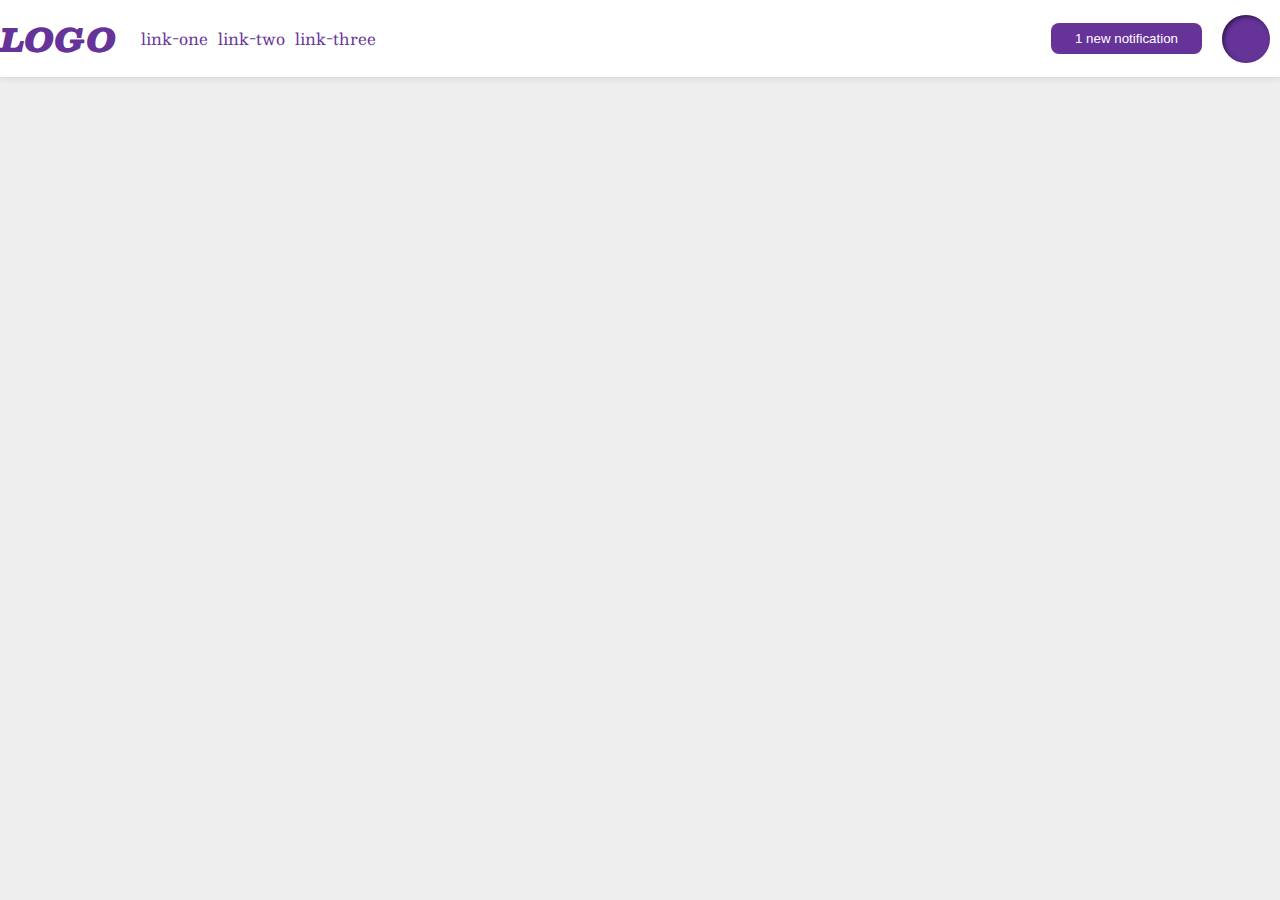
<file: flex/03-flex-header-2/index.html>
<!DOCTYPE html>
<html lang="en">

<head>
  <meta charset="UTF-8">
  <meta http-equiv="X-UA-Compatible" content="IE=edge">
  <meta name="viewport" content="width=device-width, initial-scale=1.0">
  <title>Flex Header 2</title>
  <link rel="stylesheet" href="style.css">
</head>

<body>
  <div class="header">
    <div class="left">
      <div class="logo">
        LOGO
      </div>
      <ul class="links">
        <li><a href="https://google.com">link-one</a></li>
        <li><a href="https://google.com">link-two</a></li>
        <li><a href="https://google.com">link-three</a></li>
      </ul>
    </div>
    <div class="right">
      <button class="notifications">
        1 new notification
      </button>
      <div class="profile-image"></div>
    </div>
  </div>
</body>

</html>
</file>
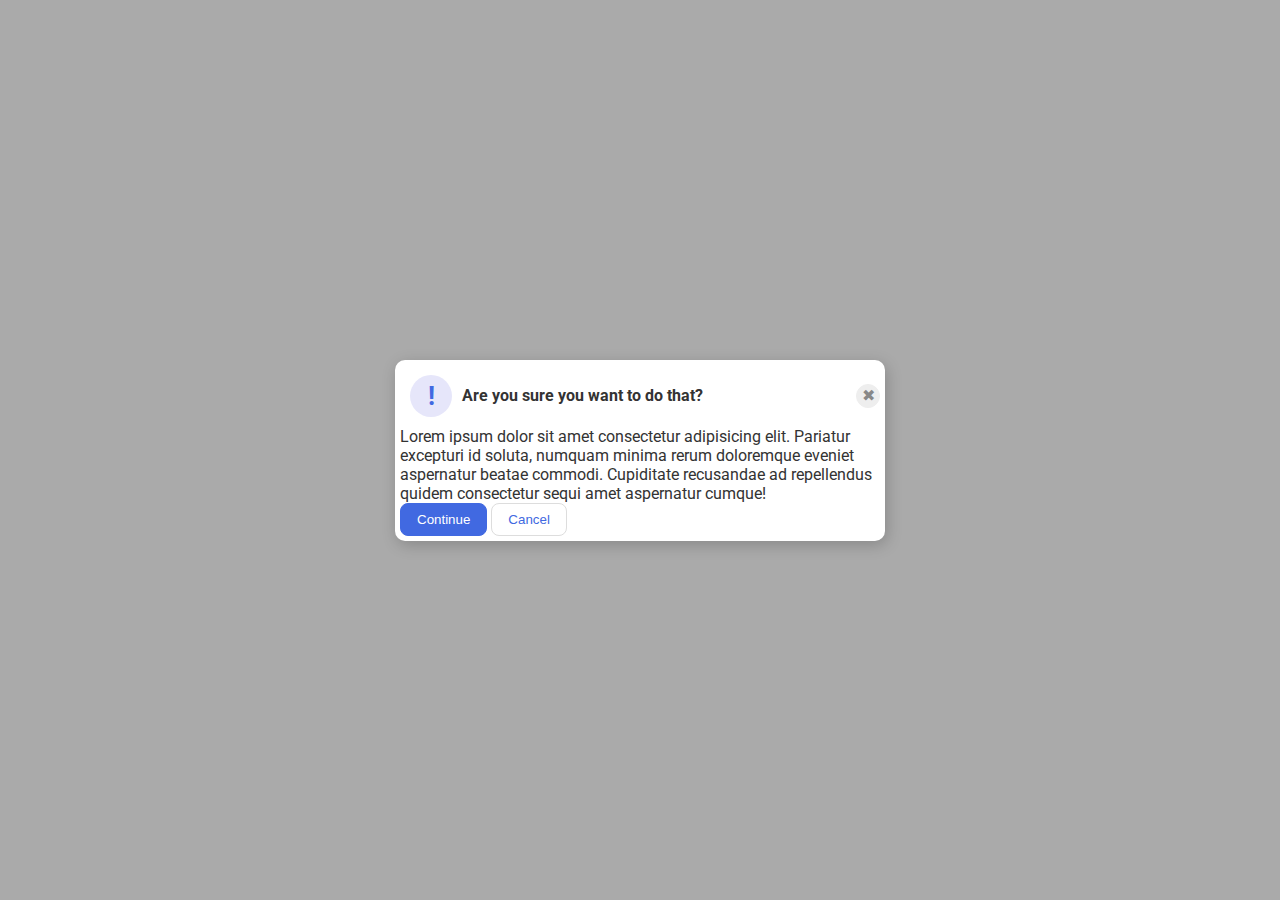
<file: flex/05-flex-modal/index.html>
<!DOCTYPE html>
<html lang="en">

<head>
  <meta charset="UTF-8">
  <meta http-equiv="X-UA-Compatible" content="IE=edge">
  <meta name="viewport" content="width=device-width, initial-scale=1.0">
  <link rel="stylesheet" href="style.css">
  <title>Modal</title>
</head>

<body>
  <div class="modal">
    <div class="line1">
      <div class="icon">!</div>
      <div class="header">Are you sure you want to do that?</div>
      <button class="close-button">✖</button>
    </div>

    <div class="text">Lorem ipsum dolor sit amet consectetur adipisicing elit. Pariatur excepturi id soluta, numquam
      minima rerum doloremque eveniet aspernatur beatae commodi. Cupiditate recusandae ad repellendus quidem
      consectetur
      sequi amet aspernatur cumque!</div>

    <button class="continue">Continue</button>
    <button class="cancel">Cancel</button>


  </div>
</body>

</html>
</file>
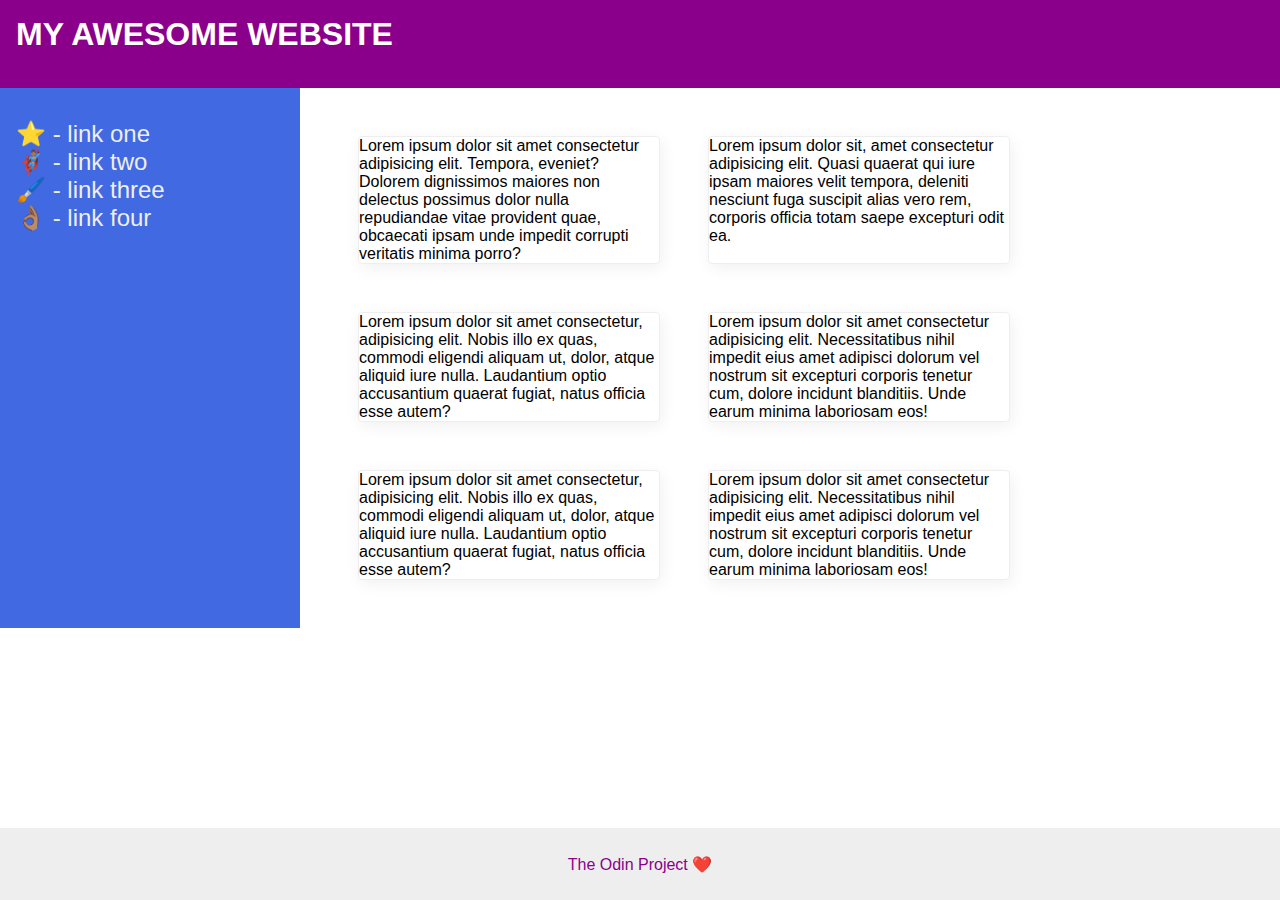
<file: flex/07-flex-layout-2/index.html>
<!DOCTYPE html>
<html lang="en">

<head>
  <meta charset="UTF-8">
  <meta http-equiv="X-UA-Compatible" content="IE=edge">
  <meta name="viewport" content="width=device-width, initial-scale=1.0">
  <title>The Holy Grail</title>
  <link rel="stylesheet" href="style.css">
</head>

<body>
  <div class="header">
    MY AWESOME WEBSITE
  </div>
  <div class="hori">
    <div class="sidebar">
      <ul>
        <li><a href="#">⭐ - link one</a></li>
        <li><a href="#">🦸🏽‍♂️ - link two</a></li>
        <li><a href="#">🖌️ - link three</a></li>
        <li><a href="#">👌🏽 - link four</a></li>
      </ul>
    </div>
    <div class="maincard">

      <div class="card">Lorem ipsum dolor sit amet consectetur adipisicing elit. Tempora, eveniet? Dolorem dignissimos
        maiores non delectus possimus dolor nulla repudiandae vitae provident quae, obcaecati ipsam unde impedit
        corrupti
        veritatis minima porro?</div>
      <div class="card">Lorem ipsum dolor sit, amet consectetur adipisicing elit. Quasi quaerat qui iure ipsam maiores
        velit tempora, deleniti nesciunt fuga suscipit alias vero rem, corporis officia totam saepe excepturi odit ea.
      </div>
      <div class="card">Lorem ipsum dolor sit amet consectetur, adipisicing elit. Nobis illo ex quas, commodi eligendi
        aliquam ut, dolor, atque aliquid iure nulla. Laudantium optio accusantium quaerat fugiat, natus officia esse
        autem?</div>
      <div class="card">Lorem ipsum dolor sit amet consectetur adipisicing elit. Necessitatibus nihil impedit eius amet
        adipisci dolorum vel nostrum sit excepturi corporis tenetur cum, dolore incidunt blanditiis. Unde earum minima
        laboriosam eos!</div>
      <div class="card">Lorem ipsum dolor sit amet consectetur, adipisicing elit. Nobis illo ex quas, commodi eligendi
        aliquam ut, dolor, atque aliquid iure nulla. Laudantium optio accusantium quaerat fugiat, natus officia esse
        autem?</div>
      <div class="card">Lorem ipsum dolor sit amet consectetur adipisicing elit. Necessitatibus nihil impedit eius amet
        adipisci dolorum vel nostrum sit excepturi corporis tenetur cum, dolore incidunt blanditiis. Unde earum minima
        laboriosam eos!</div>
    </div>
  </div>
  <div class="footer">
    The Odin Project ❤️
  </div>
</body>

</html>
</file>
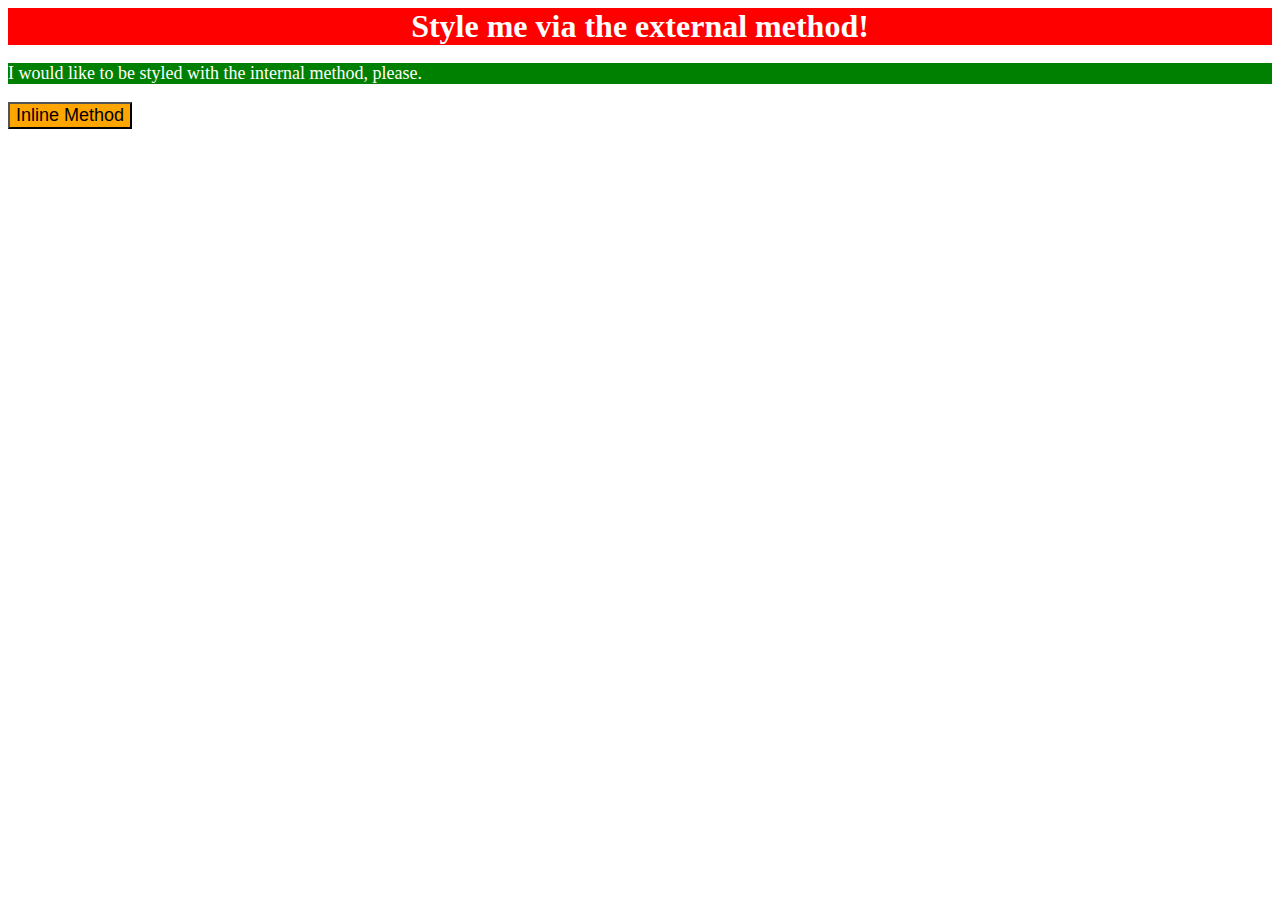
<file: foundations/01-css-methods/index.html>
<!DOCTYPE html>
<html lang="en">
  <head>
    <meta charset="UTF-8">
    <meta http-equiv="X-UA-Compatible" content="IE=edge">
    <meta name="viewport" content="width=device-width, initial-scale=1.0">
    <title>Methods for Adding CSS</title>
    <link rel="stylesheet" href="./styles.css">
    <style>
      p{
        background-color: green;
        color: white;
        font-size: 18px;

      }
    </style>
  </head>
  <body>
    <div>Style me via the external method!</div>
    <p>I would like to be styled with the internal method, please.</p>
    <button style="background-color: orange; font-size: 18px;">Inline Method</button>
  </body>
</html>
</file>
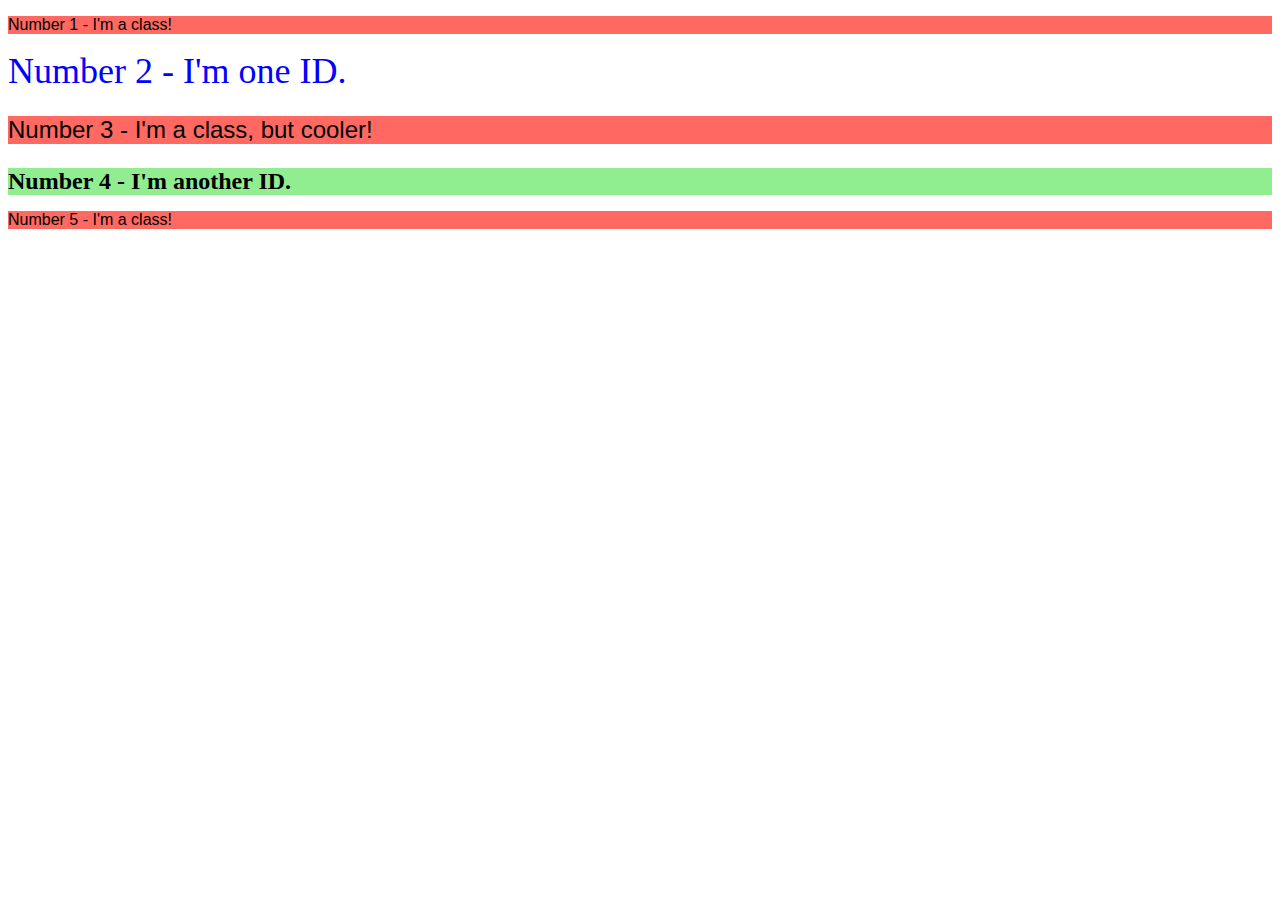
<file: foundations/02-class-id-selectors/index.html>
<!DOCTYPE html>
<html lang="en">
  <head>
    <meta charset="UTF-8">
    <meta http-equiv="X-UA-Compatible" content="IE=edge">
    <meta name="viewport" content="width=device-width, initial-scale=1.0">
    <title>Class and ID Selectors</title>
    <link rel="stylesheet" href="style.css">
  </head>
  <body>
    <p class="one">Number 1 - I'm a class!</p>
    <div id="div1">Number 2 - I'm one ID.</div>
    <p class="one two">Number 3 - I'm a class, but cooler!</p>
    <div id="div2">Number 4 - I'm another ID.</div>
    <p class="one">Number 5 - I'm a class!</p>
  </body>
</html>
</file>
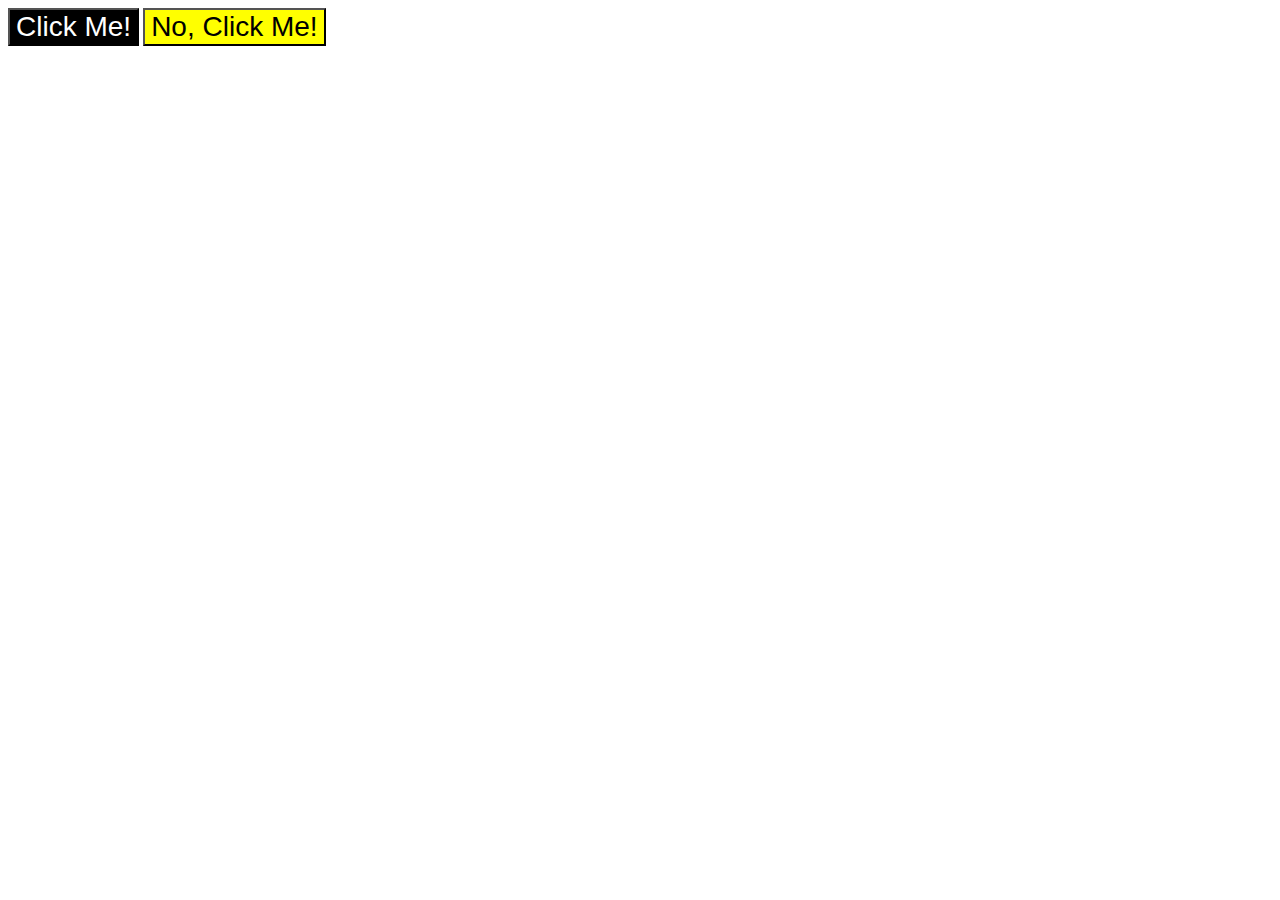
<file: foundations/03-grouping-selectors/index.html>
<!DOCTYPE html>
<html lang="en">
  <head>
    <meta charset="UTF-8">
    <meta http-equiv="X-UA-Compatible" content="IE=edge">
    <meta name="viewport" content="width=device-width, initial-scale=1.0">
    <title>Grouping Selectors</title>
    <link rel="stylesheet" href="style.css">
  </head>
  <body>
    <button class="one">Click Me!</button>
    <button class="two">No, Click Me!</button>
  </body>
</html>
</file>
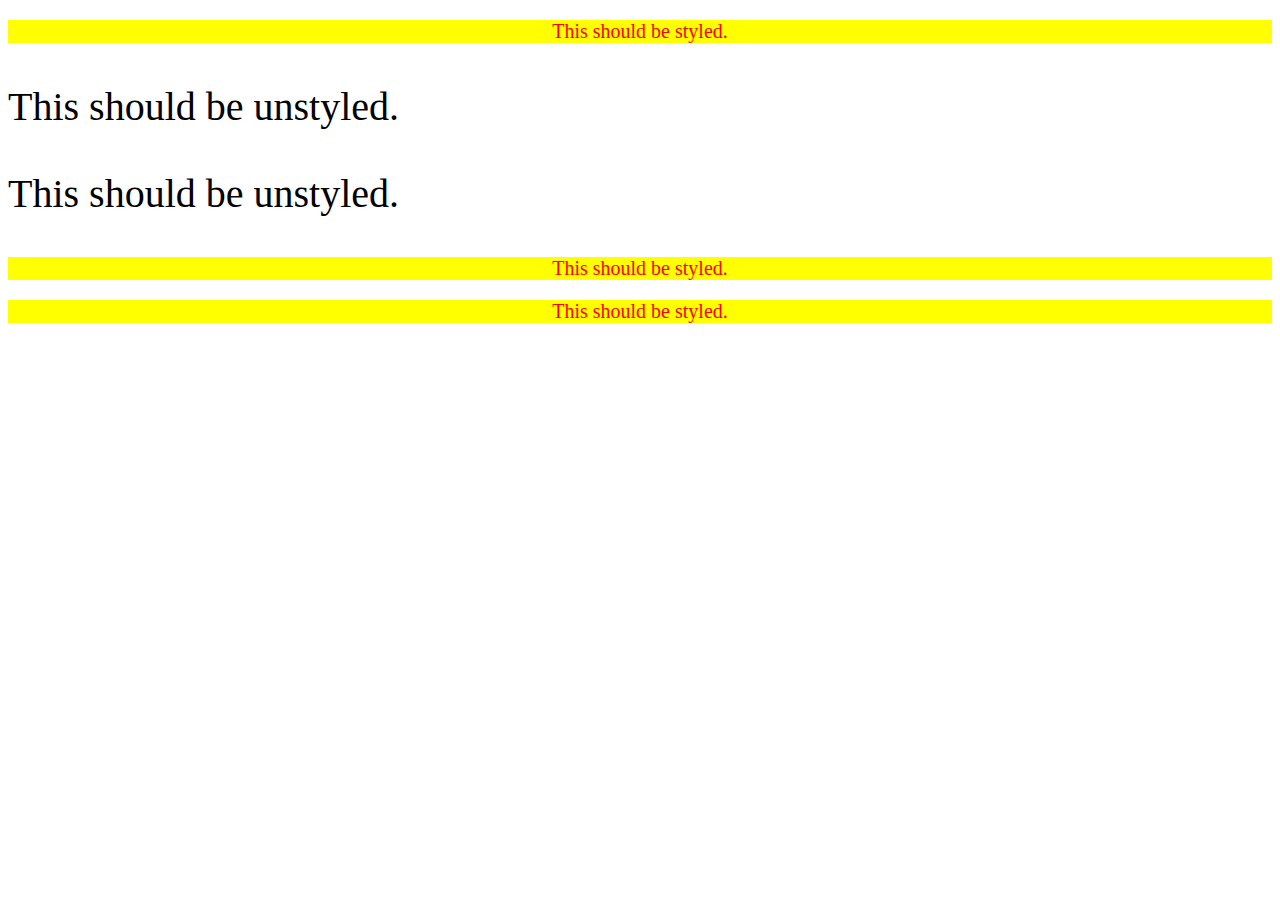
<file: foundations/05-descendant-combinator/index.html>
<!DOCTYPE html>
<html lang="en">
  <head>
    <meta charset="UTF-8">
    <meta http-equiv="X-UA-Compatible" content="IE=edge">
    <meta name="viewport" content="width=device-width, initial-scale=1.0">
    <title>Descendant Combinator</title>
    <link rel="stylesheet" href="style.css">
  </head>
  <body>
    <div class="container">
      <p class="text">This should be styled.</p>
    </div>
    <div>
    <p class="text">This should be unstyled.</p>
    <p class="text">This should be unstyled.</p>
  </div>
    <div class="container">
      <p class="text">This should be styled.</p>
      <p class="text">This should be styled.</p>
    </div>
  </body>
</html>
</file>
<file: flex/03-flex-header-2/style.css>
/* this is some magical font-importing.  
you'll learn about it later. */
@import url('https://fonts.googleapis.com/css2?family=Besley:ital,wght@0,400;1,900&display=swap');

body {
  margin: 0;
  background: #eee;
  font-family: Besley, serif;
}

.header {
  background: white;
  border-bottom: 1px solid #ddd;
  box-shadow: 0 0 8px rgba(0,0,0,.1);
  display: flex;
  justify-content: space-between;
}

.left{
  display: flex;
  align-items: center;
}

.right{
  display: flex;
  align-items: center;
}

.profile-image {
  background: rebeccapurple;
  box-shadow: inset 2px 2px 4px rgba(0,0,0,.5);
  border-radius: 50%;
  width: 48px;
  height: 48px;
  margin: 10px;
}

.logo {
  color: rebeccapurple;
  font-size: 32px;
  font-weight: 900;
  font-style: italic;

}

button {
  border: none;
  border-radius: 8px;
  background: rebeccapurple;
  color: white;
  padding: 8px 24px;
  align-self: center;
  margin-right: 10px;
}

a {
  /* this removes the line under our links */
  text-decoration: none;
  color: rebeccapurple;
}

ul {
  list-style-type: none;
  display: flex;
  margin: 0px;
  padding: 20px;
}
li {
  padding: 5px;
}
</file>
<file: flex/05-flex-modal/style.css>
@import url('https://fonts.googleapis.com/css2?family=Roboto:wght@400;700&display=swap');

html, body {
  height: 100%;
}

body {
  font-family: Roboto, sans-serif;
  margin: 0;
  background: #aaa;
  color: #333;
  /* I'll give you this one for free lol */
  display: flex;
  align-items: center;
  justify-content: center;
}

.modal {
  background: white;
  width: 480px;
  border-radius: 10px;
  box-shadow: 2px 4px 16px rgba(0,0,0,.2);
  padding: 5px;
}
.line1{
  display: flex;
  align-items: center;
  flex-wrap: wrap;
}


.header{
  font-weight: bold;
  display: flex;
  justify-items: center;
  margin-right: auto;

}

.text{
  display: flex;
  justify-content: flex-end;
}

.icon {
  color: royalblue;
  font-size: 26px;
  font-weight: 700;
  background: lavender;
  width: 42px;
  height: 42px;
  border-radius: 50%;
  display: flex;
  align-items: center;
  justify-content: center;
  margin: 10px;
  
}

.close-button {
  background: #eee;
  border-radius: 50%;
  color: #888;
  font-weight: 400;
  font-size: 16px;
  height: 24px;
  width: 24px;
  display: flex;
  align-items: center;
  justify-content: center;
  border: 1px solid #eee;
  padding: 0;

}

button {
  cursor: pointer;
  padding: 8px 16px;
  border-radius: 8px;
  
}

button.continue {
  background: royalblue;
  border: 1px solid royalblue;
  color: white;
}

button.cancel {
  background: white;
  border: 1px solid #ddd;
  color: royalblue;
}
</file>
<file: flex/07-flex-layout-2/style.css>
body {
  font-family: -apple-system, BlinkMacSystemFont, 'Segoe UI', Roboto, Oxygen, Ubuntu, Cantarell, 'Open Sans', 'Helvetica Neue', sans-serif;
  margin: 0;
  min-height: 100vh;
  display: flex;
  flex-direction: column;
}

.header {
  height: 72px;
  background: darkmagenta;
  color: white;
  padding-top: 16px;
  padding-left: 16px;
  font-size: 32px;
  font-weight: 900;
}
.hori{
  display: flex;
  gap: 10px;
  align-items: stretch;
}
.maincard{
  display: flex;
  /* flex-direction: column; */
  flex-wrap: wrap;
  gap: 48px;
  padding: 48px;

}
.footer {
  height: 72px;
  background: #eee;
  color: darkmagenta;
  margin-top: auto;
  display: flex;
  justify-content: center;
  align-items: center;
}

.sidebar {
  display: flex;
  flex-shrink: 0;
  width: 300px;
  align-self: stretch;
  background: royalblue;
  box-sizing: border-box;
}
ul {
  list-style: none;
  padding: 16px;
}
a {
  text-decoration: none;
  color: #eee;
  font-size: 24px;
}

.card {
  border: 1px solid #eee;
  box-shadow: 2px 4px 16px rgba(0,0,0,.06);
  border-radius: 4px;
  width: 300px;
  align-self: stretch;

}
</file>
<file: foundations/01-css-methods/styles.css>
div {
    background-color: red;
    text-align: center;
    color: white;
    font-size: 32px;
    font-weight: bold;
}
</file>
<file: foundations/02-class-id-selectors/style.css>
.one{
    background-color: #ff6961;
    font-family: Verdana, "DejavuSans", sans-serif;
}
.one.two{
    font-size: 24px;
}
#div1{
    color: blue;
    font-size: 36px;
}
#div2{
    background-color: lightgreen;
    font-weight: bold;
    font-size: 24px;
}
</file>
<file: foundations/03-grouping-selectors/style.css>
.one{
    background-color: black;
    color: #ffffff;
}
.two{
    background-color: #ffff00;
    color: #000000;
}
.one, .two{
    font-size: 28px;
    font-family: Helvetica, "Times New Roman", sans-serif;
}
</file>
<file: foundations/05-descendant-combinator/style.css>
.container .text{
    background-color: #ffff00;
    text-align: center;
    font-size: 20px;
    color: #ff0000;
}
div .text{
    font-size: 40px;

}
</file>
